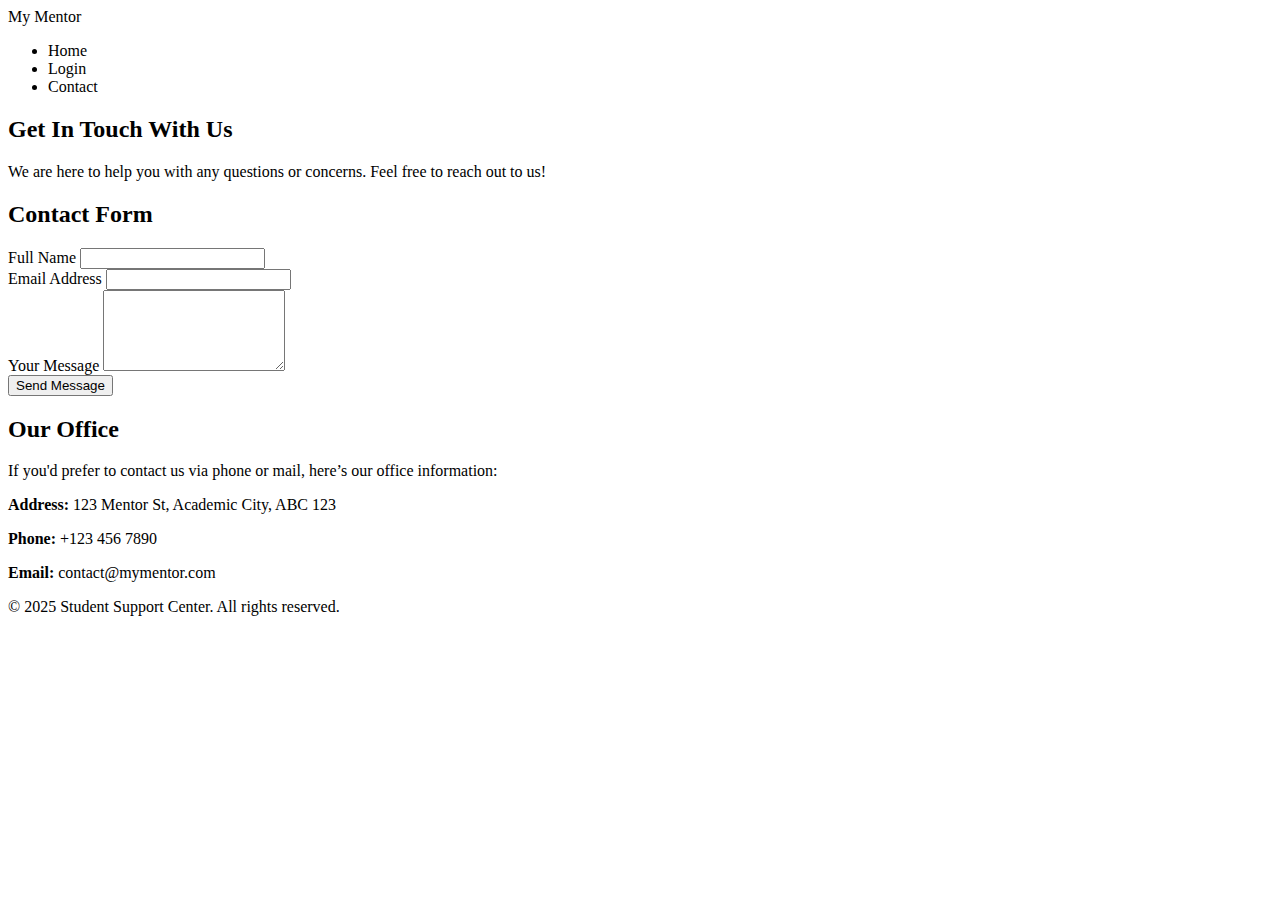
<file: src/main/resources/templates/contact.html>
<!DOCTYPE html>
<html lang="en" xmlns:th="http://www.thymeleaf.org">
<head>
<meta charset="UTF-8">
<meta name="viewport" content="width=device-width, initial-scale=1.0">
<title th:text="${pageTitle}">Contact Us - My Mentor</title>
<link rel="stylesheet" th:href="@{/css/contact styles.css}">
</head>
<body>

	<header>
		<nav>
			<div class="logo">My Mentor</div>
			<ul>
				<li><a th:href="@{/}">Home</a></li>
				<li><a th:href="@{/login}">Login</a></li>
				<li><a th:href="@{/contact}" class="active">Contact</a></li>
			</ul>
		</nav>
	</header>

	<section class="contact-hero">
		<h2>Get In Touch With Us</h2>
		<p>We are here to help you with any questions or concerns. Feel
			free to reach out to us!</p>
	</section>

	<main>
		<section class="contact-form">
			<div class="form-container">
				<h2>Contact Form</h2>

				<div th:if="${success}" class="alert success center-alert" th:text="${success}"></div>
				<div th:if="${error}" class="alert error" th:text="${error}"></div>

				<form th:action="@{/contact}" method="post" th:object="${contact}">
					<div class="form-group">
						<label for="name">Full Name</label> <input type="text" id="name"
							th:field="*{fullName}" required>
					</div>

					<div class="form-group">
						<label for="email">Email Address</label> <input type="email"
							id="email" th:field="*{email}" required>
					</div>

					<div class="form-group">
						<label for="message">Your Message</label>
						<textarea id="message" rows="5" th:field="*{message}" required></textarea>
					</div>

					<button type="submit">Send Message</button>
				</form>
			</div>
		</section>

		<section class="contact-info">
			<h2>Our Office</h2>
			<p>If you'd prefer to contact us via phone or mail, here’s our
				office information:</p>
			<p>
				<strong>Address:</strong> 123 Mentor St, Academic City, ABC 123
			</p>
			<p>
				<strong>Phone:</strong> +123 456 7890
			</p>
			<p>
				<strong>Email:</strong> contact@mymentor.com
			</p>
		</section>
	</main>

	<footer>
		<p>&copy; 2025 Student Support Center. All rights reserved.</p>
	</footer>

</body>
</html>
</file>
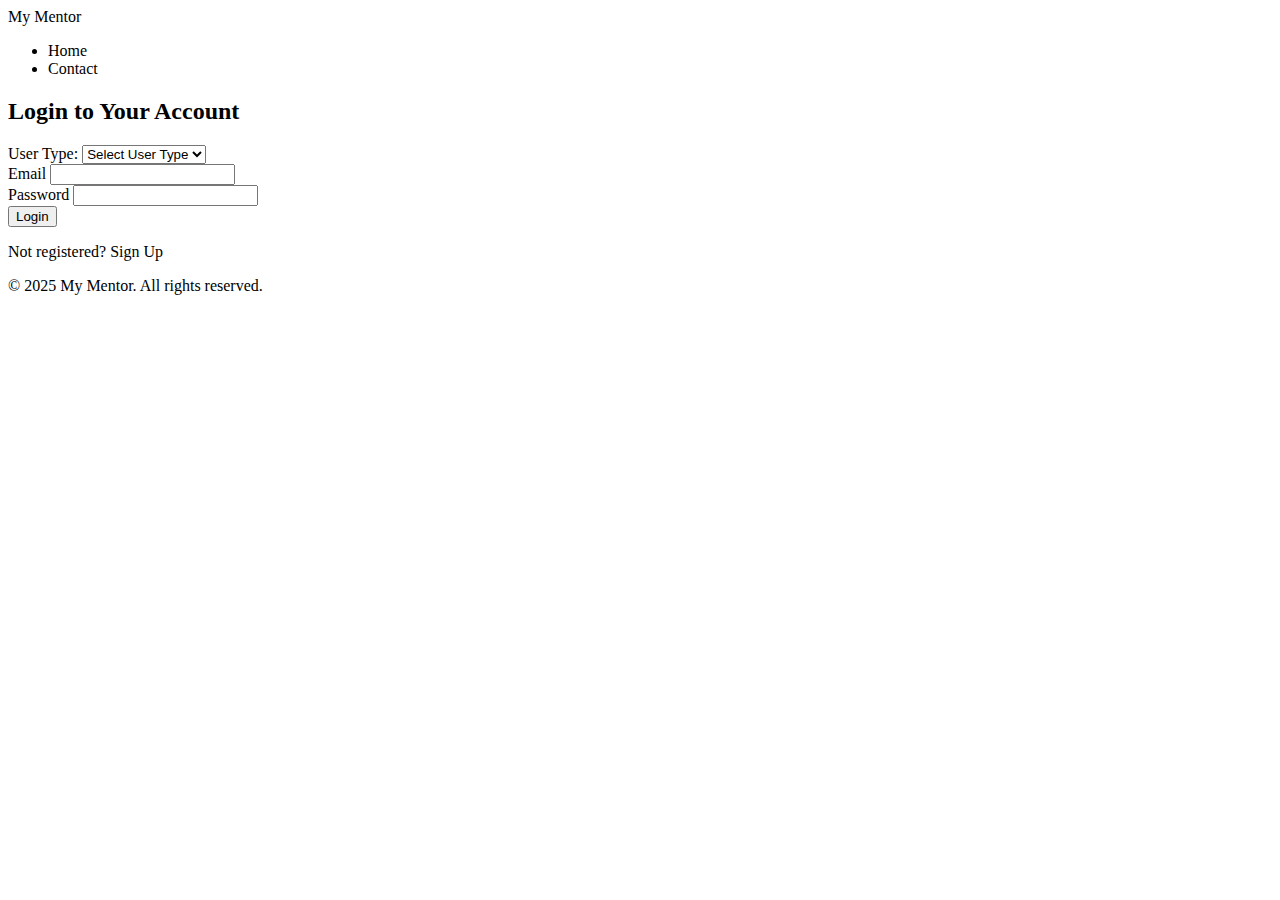
<file: src/main/resources/templates/login.html>
<!DOCTYPE html>
<html lang="en"
      xmlns:th="http://www.thymeleaf.org">
<head>
    <meta charset="UTF-8">
    <meta name="viewport" content="width=device-width, initial-scale=1.0">
    <title th:text="${pageTitle}">Login - My Mentor</title>

    <!-- site-wide / page styles -->
    <link rel="stylesheet" th:href="@{/css/login.css}">
</head>
<body>
<header>
    <nav>
        <div class="logo">My Mentor</div>
        <ul>
            <li><a th:href="@{/}">Home</a></li>
            <li><a th:href="@{/contact}">Contact</a></li>
        </ul>
    </nav>
</header>

<section class="login-container">
    <h2>Login to Your Account</h2>

    <!-- flash / validation error -->
    <div th:if="${error}" style="color:red">
        <p th:text="${error}"></p>
    </div>

    <!-- === LOGIN FORM === -->
    <form id="login-form"
          th:action="@{/login}"
          th:object="${user}"
          method="post">

        <div class="form-group">
            <label for="user-type">User Type:</label>
            <select id="user-type" name="role" required th:field="*{role}">
                <option value="" disabled selected>Select User Type</option>
                <option value="admin"  th:value="'admin'">Admin</option>
                <option value="worker" th:value="'worker'">Worker</option>
                <option value="client" th:value="'client'">Client</option>
            </select>
        </div>

        <div class="form-group">
            <label class="form-label">Email</label>
            <input class="form-control"
                   id="email-input"
                   name="email"
                   type="email"
                   required
                   th:field="*{email}">
        </div>

        <div class="form-group">
            <label class="form-label">Password</label>
            <input class="form-control"
                   name="password"
                   type="password"
                   required
                   th:field="*{password}">
        </div>

        <button type="submit" class="btn login-btn">Login</button>
    </form>

    <p>
        Not registered? <a th:href="@{/signup}">Sign Up</a>
    </p>
</section>

<footer>
    <p>© 2025 My Mentor. All rights reserved.</p>
</footer>

<!-- ========= STORE EMAIL IN localStorage ========= -->
<!--<script src="/js/login.js"></script>-->
<script>
document.addEventListener('DOMContentLoaded', () => {
    const form  = document.getElementById('login-form');
    const email = document.getElementById('email-input');


form.addEventListener('submit', async () => {
  localStorage.setItem('email', email.value.trim());
  localStorage.setItem('loggedIn', 'true');

  //  Store the user's role (optional: fetch from server or form input)
  const role = document.querySelector('select[name="role"]').value;
  localStorage.setItem('role', role);
  localStorage.setItem('fullName', fullName);


});

});
</script>

</body>
</html>
</file>
